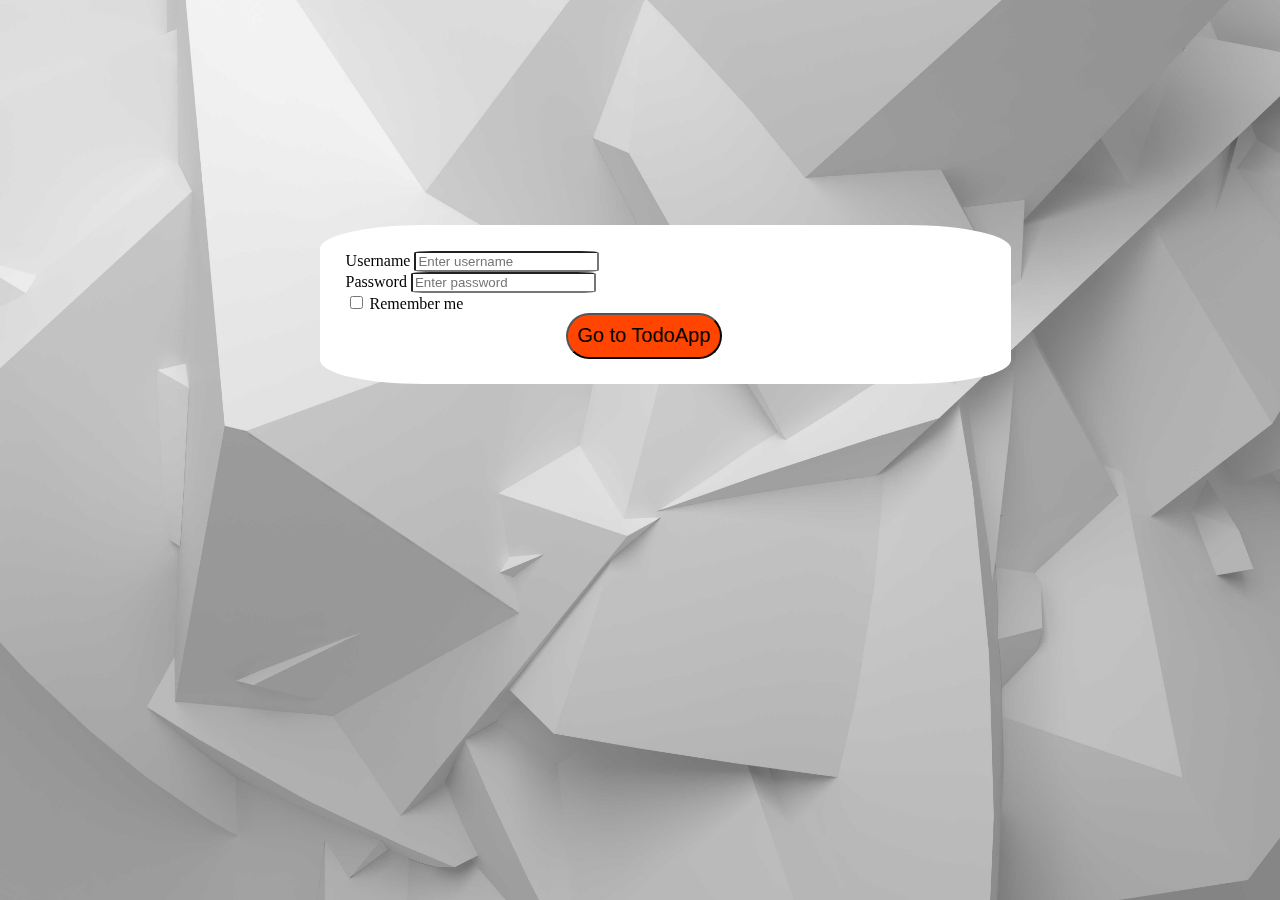
<file: index.html>
<!DOCTYPE html>
<html lang="en">
<head>
    <meta charset="UTF-8">
    <meta http-equiv="X-UA-Compatible" content="IE=edge">
    <meta name="viewport" content="width=device-width, initial-scale=1.0">

    <link rel="stylesheet" href="css/style.css">
    <title>TodoApp</title>
    <link rel="icon" href="images/icon.jpeg" type="image">
    <link href="https://cdn.jsdelivr.net/npm/bootstrap@5.0.0-beta2/dist/css/bootstrap.min.css" rel="stylesheet" integrity="sha384-BmbxuPwQa2lc/FVzBcNJ7UAyJxM6wuqIj61tLrc4wSX0szH/Ev+nYRRuWlolflfl" crossorigin="anonymous">
    <script src="https://cdn.jsdelivr.net/npm/bootstrap@5.0.0-beta2/dist/js/bootstrap.bundle.min.js" integrity="sha384-b5kHyXgcpbZJO/tY9Ul7kGkf1S0CWuKcCD38l8YkeH8z8QjE0GmW1gYU5S9FOnJ0" crossorigin="anonymous"></script>


</head
>
<body background="images/back.jpg">
   
    <div class="frm">
    <form>
        <div class="mb-3">
          <label for="username" class="form-label">Username</label>
          <input type="text"  class="form-control" id="usr" placeholder="Enter username">
          
        </div>
        <div class="mb-3">
          <label for="exampleInputPassword1" class="form-label">Password</label>
          <input type="password" class="form-control" id="pass" placeholder="Enter password">
        </div>
        <div class="mb-3 form-check">
          <input type="checkbox" class="form-check-input" id="exampleCheck1">
          <label class="form-check-label" for="exampleCheck1"> Remember me </label>
        </div>
        <button type="submit" id ="submt" class="btn btn-primary">Go to TodoApp</button>
      </form>
    </div>

   
        
   <script src="login.js"></script> 
</body>

</html>
</file>
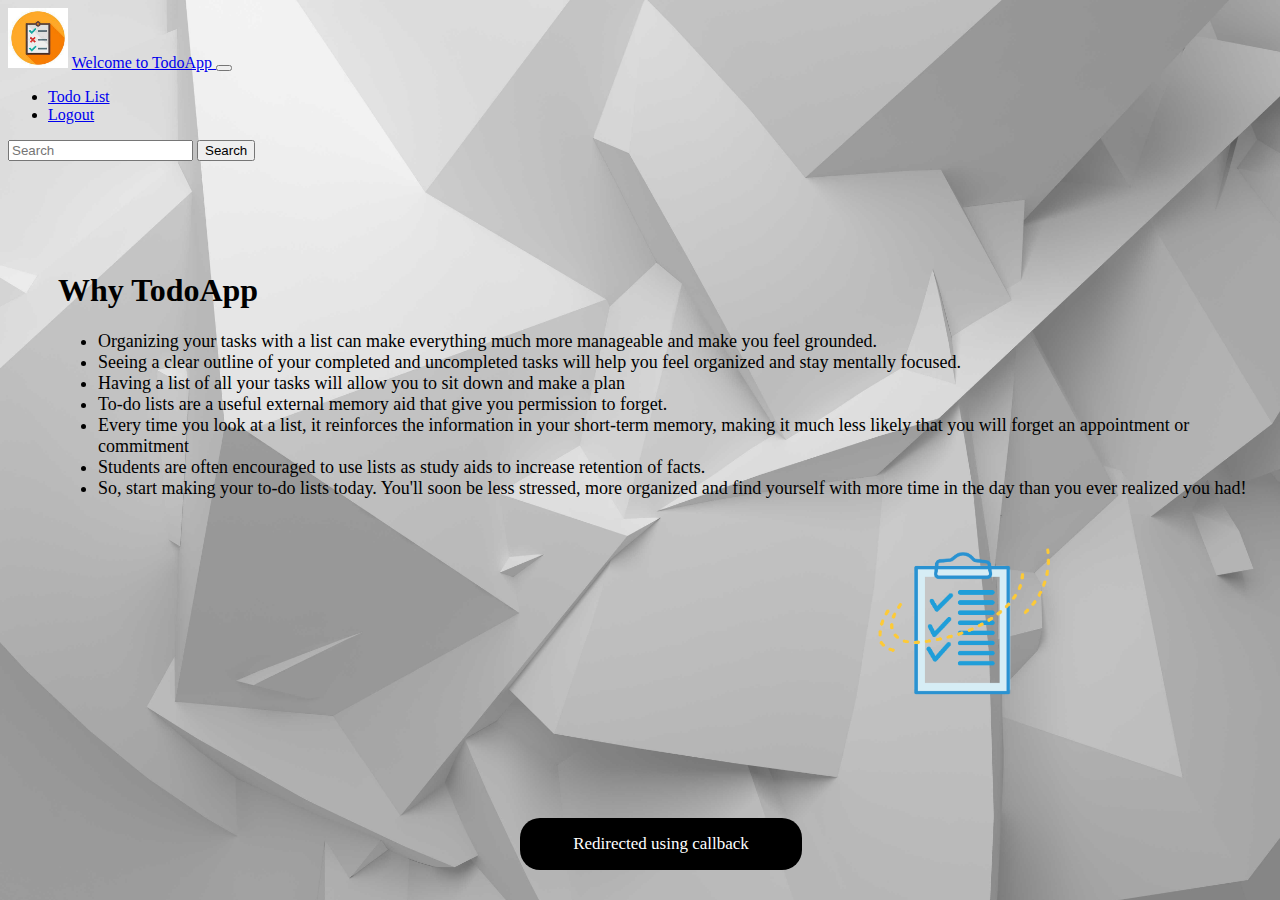
<file: main.html>
<!DOCTYPE html>
<html lang="en">
<head>
    <meta charset="UTF-8">
    <meta http-equiv="X-UA-Compatible" content="IE=edge">
    <meta name="viewport" content="width=device-width, initial-scale=1.0">
    <link rel="stylesheet" href="css/style.css">
    <title>TodoApp</title>
    <link rel="icon" href="images/icon.jpeg" type="image">

    <link rel="icon" href="images/icon.jpeg" type="image">
    <link href="https://cdn.jsdelivr.net/npm/bootstrap@5.0.0-beta2/dist/css/bootstrap.min.css" rel="stylesheet" integrity="sha384-BmbxuPwQa2lc/FVzBcNJ7UAyJxM6wuqIj61tLrc4wSX0szH/Ev+nYRRuWlolflfl" crossorigin="anonymous">
    <script src="https://cdn.jsdelivr.net/npm/bootstrap@5.0.0-beta2/dist/js/bootstrap.bundle.min.js" integrity="sha384-b5kHyXgcpbZJO/tY9Ul7kGkf1S0CWuKcCD38l8YkeH8z8QjE0GmW1gYU5S9FOnJ0" crossorigin="anonymous"></script>
    <script src="https://ajax.googleapis.com/ajax/libs/jquery/2.1.1/jquery.min.js"></script>
<script>
  $(document).ready(function() {
 setTimeout(function(){ 
        var x = document.getElementById("snackbar");
        x.className = "show";
        setTimeout(function(){ x.className = x.className.replace("show", ""); }, 2000);
       }, 500)
    });
</script>




  </head>
<body background="images/back.jpg">

     <!-- Header -->  
     <nav class="navbar navbar-expand-lg navbar-light bg-light fixed-top" >
        <div class="container-fluid" class='head'>
          <img src="images/icon.jpeg" height=60px alt="logo">
  
          <a class="navbar-brand" href="#">Welcome to TodoApp   </a>
          <button class="navbar-toggler" type="button" data-bs-toggle="collapse" data-bs-target="#navbarSupportedContent" aria-controls="navbarSupportedContent" aria-expanded="false" aria-label="Toggle navigation">
            <span class="navbar-toggler-icon"></span>
          </button>
          <div class="collapse navbar-collapse" id="navbarSupportedContent">
            <ul class="navbar-nav me-auto mb-2 mb-lg-0" class='head'>
              <li class="nav-item">
                <a class="nav-link active" aria-current="page" href="todo.html">Todo List</a>
              </li>
  
            </li>
            <li class="nav-item">
              <a class="nav-link active"  class="nav-link" href="index.html">Logout</a>
            </li>
          
  
              
              </ul>
            <form class="d-flex">
              <input class="form-control me-2" type="search" placeholder="Search" aria-label="Search">
              <button class="btn btn-outline-success" type="submit">Search</button>
            </form>
          </div>
        </div>
      </nav>
  
        <!-- End of Header -->

      <div class="intro">
         
          
        <h1>Why TodoApp</h1>
        <ul>
            <li> Organizing your tasks with a list can make everything much more manageable and make you feel grounded.</li>
            <li>Seeing a clear outline of your completed and uncompleted tasks will help you feel organized and stay mentally focused.</li>
            <li>Having a list of all your tasks will allow you to sit down and make a plan</li>
            <li>To-do lists are a useful external memory aid that give you permission to forget.</li>
            <li>Every time you look at a list, it reinforces the information in your short-term memory, making it much less likely that you will forget an appointment or commitment</li>
            <li>Students are often encouraged to use lists as study aids to increase retention of facts.</li>
            <li>So, start making your to-do lists today. You'll soon be less stressed, more organized and find yourself with more time in the day than you ever realized you had!</li>
        
        </ul>
        <img src="images/pngegg.png" alt="" height=210px>
    </div>

    <div id="snackbar">Redirected using callback</div>
    
</body>
</html>
</file>
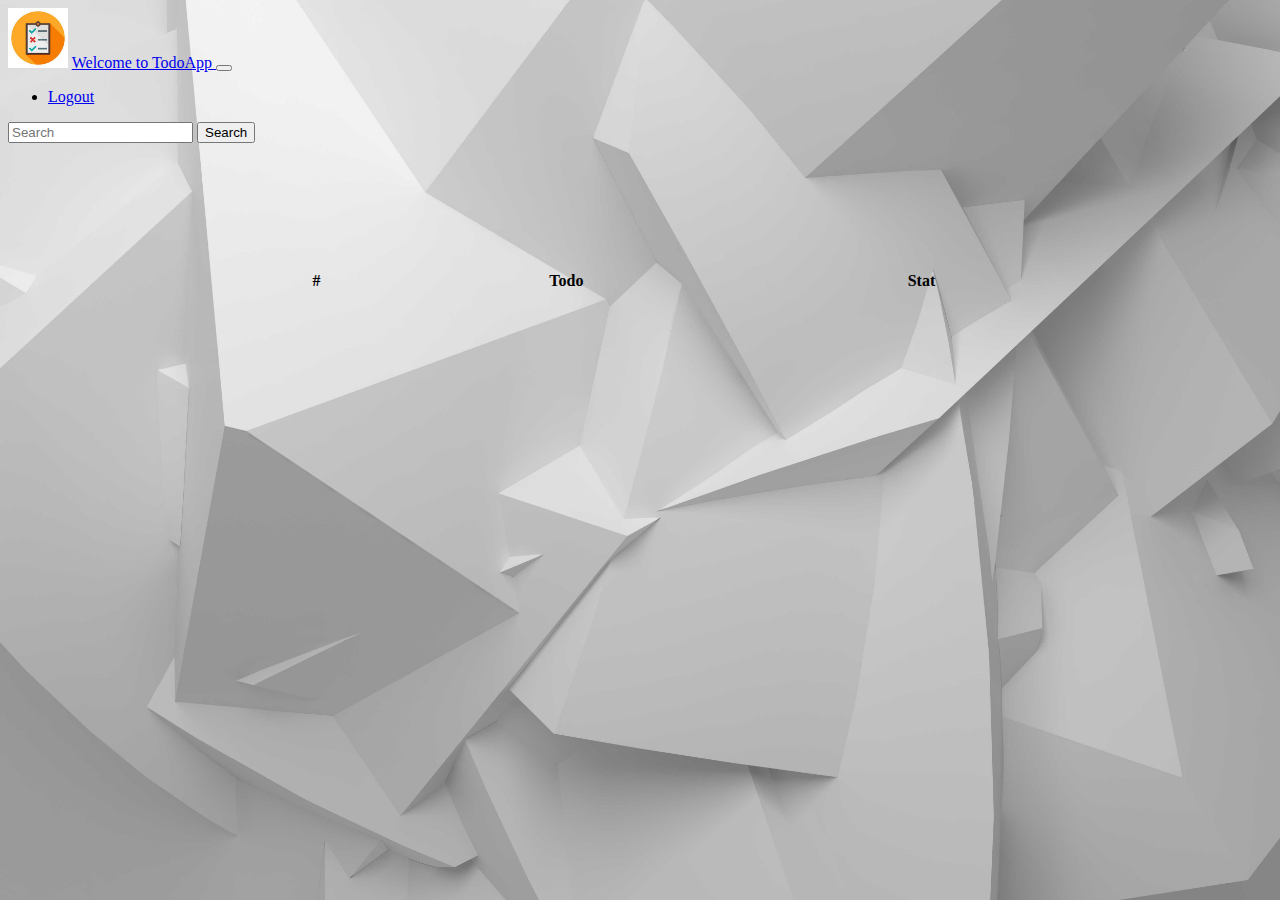
<file: todo.html>
<!DOCTYPE html>
<html lang="en">
<head>
    <meta charset="UTF-8">
    <meta http-equiv="X-UA-Compatible" content="IE=edge">
    <meta name="viewport" content="width=device-width, initial-scale=1.0">
    <link href="https://cdn.jsdelivr.net/npm/bootstrap@5.0.0-beta2/dist/css/bootstrap.min.css" rel="stylesheet" integrity="sha384-BmbxuPwQa2lc/FVzBcNJ7UAyJxM6wuqIj61tLrc4wSX0szH/Ev+nYRRuWlolflfl" crossorigin="anonymous">
    <script src="https://cdn.jsdelivr.net/npm/bootstrap@5.0.0-beta2/dist/js/bootstrap.bundle.min.js" integrity="sha384-b5kHyXgcpbZJO/tY9Ul7kGkf1S0CWuKcCD38l8YkeH8z8QjE0GmW1gYU5S9FOnJ0" crossorigin="anonymous"></script>
    
    
    <link rel="stylesheet" href="css/style.css">
    <title>TodoApp</title>
    <link rel="icon" href="images/icon.jpeg" type="image">

</head>
<body background="images/back.jpg">

 <!-- Header -->  
 <nav class="navbar navbar-expand-lg navbar-light bg-light fixed-top" >
    <div class="container-fluid" class='head'>
      <img src="images/icon.jpeg" height=60px alt="logo">

      <a class="navbar-brand" href="#">Welcome to TodoApp   </a>
      <button class="navbar-toggler" type="button" data-bs-toggle="collapse" data-bs-target="#navbarSupportedContent" aria-controls="navbarSupportedContent" aria-expanded="false" aria-label="Toggle navigation">
        <span class="navbar-toggler-icon"></span>
      </button>
      <div class="collapse navbar-collapse" id="navbarSupportedContent">
        <ul class="navbar-nav me-auto mb-2 mb-lg-0" class='head'>
          
        <li class="nav-item">
          <a class="nav-link active"  class="nav-link" href="index.html">Logout</a>
        </li>
      

          
          </ul>
        <form class="d-flex">
          <input class="form-control me-2" type="search" placeholder="Search" aria-label="Search">
          <button class="btn btn-outline-success" type="submit">Search</button>
        </form>
      </div>
    </div>
  </nav>

    <!-- End of Header -->







    <table class="table table-striped table-dark table-hover table-bordered" id = "todotable">
        <thead>
            <tr style="text-align: center;">
                <th>#</th>
                <th>Todo</th>
                <th>Stat</th>
            </tr>
        </thead>

        <tbody id = "tabdata">

        </tbody>
    
    </table>

    <script src="ajax.js"></script>

    
</body>
</html>
</file>
<file: css/style.css>
body{
    background-size: cover;
}

.but {
    text-align: center;
}

.but button {
    position: absolute;
    padding: 1%;
    font-size: 30px;
    font-weight: 500;
    top: 43%;
    left: 42%;
    
    color: antiquewhite;
    border-color: antiquewhite;
    background-color:orangered;
    border-width: 0.2ex ;
    border-radius: 25px;
}

.but button:hover {
   
    background-color:chocolate;
    border-color:;
}

.frm
{
    width: 50%;
    position: fixed;
    left: 25%;
    top: 25%;
    background-color: white ;
    padding: 1%;
    border-radius: 15%;
    padding: 2%;
}
.frm input{
    border-radius: 10%;
}

.intro
{
    margin-top: 30px;
    margin-left: 50px;
    padding-top: 60px;
}

.intro li {
    font-size: 18px;
}
.intro img{
    padding: 0%;
    margin: 0%;
    position: relative;
    left: 800px;
}

#submt{
background-color: orangered;
padding: 1.5%;
font-size: 20px;
border-radius: 25px;
text-decoration: none  ;
position: relative;
left :220px;
}

#submt :hover{
    background-color:wheat;

}

/* #snackbar {
    visibility: hidden;
    min-width: 250px;
    margin-left: -125px;
    background-color:black;
    color:white;
    text-align: center;
    border-radius: 25px;
    padding: 16px;
    position: fixed;
    z-index: 1;
    left: 50%;
    bottom: 30px;
  }
  
 
  #snackbar.show {
    visibility: visible;
   /* -webkit-animation: fadein 0.5s, fadeout 0.5s 2.5s;*/
    /* animation: fadein 0.5s, fadeout 0.5s 4.5s; 
  }
  

  @-webkit-keyframes fadein {
    from {bottom: 0; opacity: 0;}
    to {bottom: 30px; opacity: 1;}
  }
  
  @keyframes fadein {
    from {bottom: 0; opacity: 0;}
    to {bottom: 30px; opacity: 1;}
  }
  
  @-webkit-keyframes fadeout {
    from {bottom: 30px; opacity: 1;}
    to {bottom: 0; opacity: 0;}
  }
  
  @keyframes fadeout {
    from {bottom: 30px; opacity: 1;}
    to {bottom: 0; opacity: 0;} */
/* }  */ 


#snackbar {
    visibility: hidden;
    max-width: 250px;
    margin-left: 420px;
    background-color:black;
    color: #fff;
    text-align: center;
    border-radius: 20px;
    padding: 16px;
    position: fixed;
    left: 100px;
    z-index: 1;
    right:0;
    bottom: 30px;
    font-size: 17px;
}

#snackbar.show {
    visibility: visible;
    -webkit-animation: fadein 0.5s, fadeout 0.5s 3.5s;
    animation: fadein 0.5s, fadeout 0.5s 3.5s;
}

@-webkit-keyframes fadein {
    from {bottom: 0; opacity: 0;} 
    to {bottom: 30px; opacity: 1;}
}

@keyframes fadein {
    from {bottom: 0; opacity: 0;}
    to {bottom: 30px; opacity: 1;}
}

@-webkit-keyframes fadeout {
    from {bottom: 30px; opacity: 1;} 
    to {bottom: 0; opacity: 0;}
}

@keyframes fadeout {
    from {bottom: 30px; opacity: 1;}
    to {bottom: 0; opacity: 0;}
}

#todotable{
    width: 65%;
    align-items: center;
    margin-top: 10%;
    margin-left: 20%;
    text-align: center;
    
  }
</file>
